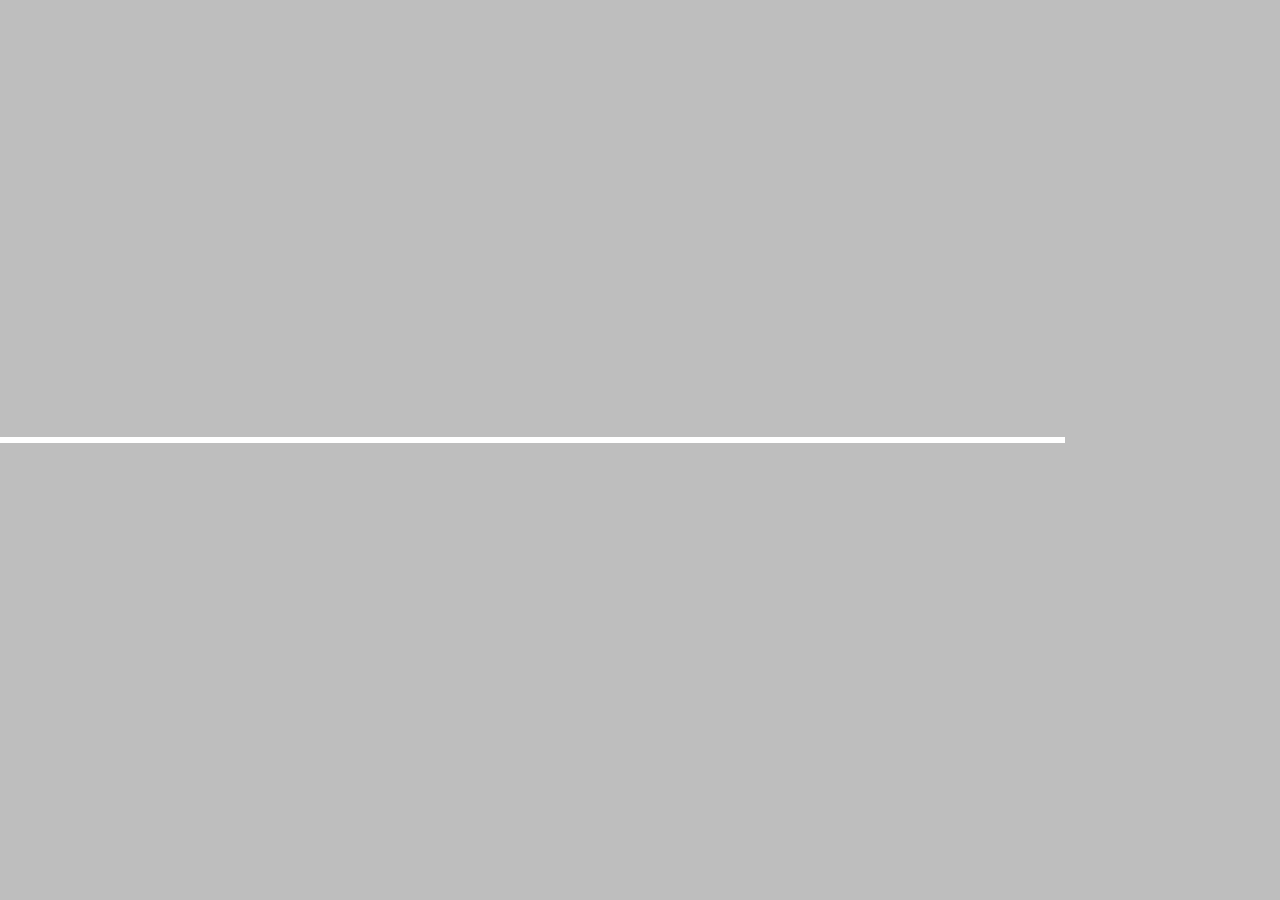
<file: index.html>
<!DOCTYPE html>
<html>
<head>
	<script src="https://code.jquery.com/jquery-2.2.4.js"></script>
	<script type="text/javascript">

		function isMobile() {
		  try{ document.createEvent("TouchEvent"); return true; }
		  catch(e){ return false; }
		}
		if (isMobile()) {
		 	window.location = "/index_mobile.html";
		}else{
			window.location = "/app-web-development.html";
		}
	</script>
</head>
<body>

</body>
</html>
</file>
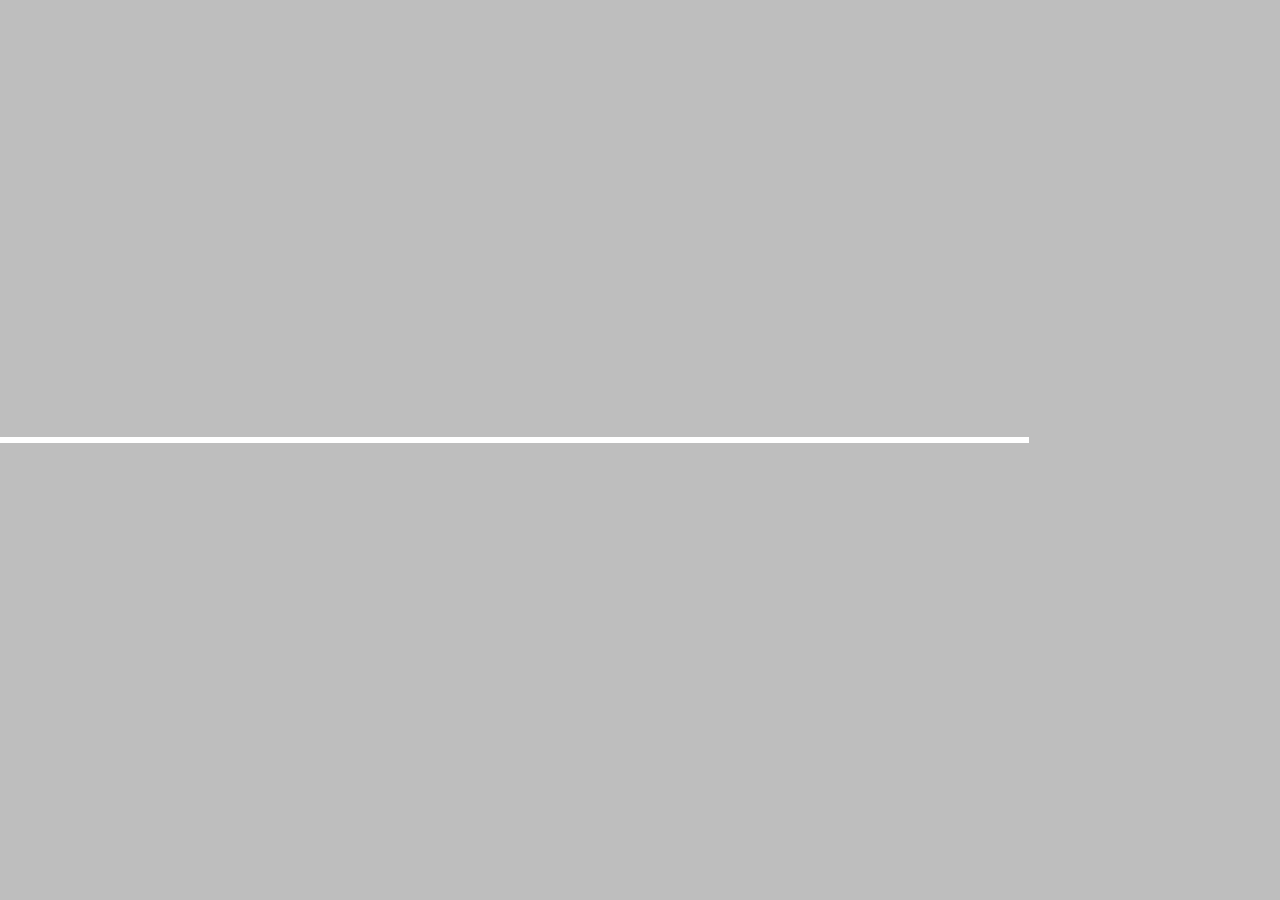
<file: app-web-development.html>
<!doctype html>
<html>

<head>
    <meta http-equiv="Content-Type" content="text/html; charset=utf-8">
    <meta name="viewport" content="width=device-width, initial-scale=1, maximum-scale=1, minimum-scale=1, user-scalable=no">

    <title>Digital Ensource</title>
    <script>
        var mobile = 0;
        var tablet = 0;
    </script>
    <meta property="og:url" content="" />
    <meta property="og:title" content="Digital Ensource" />
    <meta property="og:description" content="Katarzyna Konkowska is a stage and exhibition designer with many years’ experience in both television and the events industry." />
    <meta property="og:image" content="img/fb_full.png" />
    <meta property="og:type" content="website" />
    <meta property="og:locale" content="en_US" />

    <meta name="twitter:card" content="summary_large_image">
    <meta name="twitter:creator" content="@brightmediapl">
    <meta name="twitter:title" content="Digital Ensource">
    <meta name="twitter:description" content="Katarzyna Konkowska is a stage and exhibition designer with many years’ experience in both television and the events industry.">
    <meta name="twitter:image:src" content="img/fb_full.png">

    <meta name="description" content="Katarzyna Konkowska is a stage and exhibition designer with many years’ experience in both television and the events industry. She has completed over 150 projects that range from large-scale exhibition stands to set designs for internationally recognized TV shows and prestigious events.">
    <meta name="keywords" content="katarzyna konkowska, stage design, events fairs, tv, stage tv" />
    <meta name="author" content="BrightMedia.pl">

    <link rel="stylesheet" type="text/css" href="style.css">
    <link rel="stylesheet" type="text/css" href="fonts.css">
    <link rel="shortcut icon" href="img/favicon.ico" />
    <style type="text/css">
	#titleWrapper .first-title{
		font-family: 'GT-Walsheim-Bold', Arial;
	    font-size: 65px;
	    text-transform: uppercase;
	    font-weight: bold;
	    letter-spacing: 12px;
	    margin-top: -60px;
	}
	#titleWrapper .first-title span{
		font-family: 'Heebo', sans-serif;
		font-size: 60px;
	}
	#titleWrapper .sub-title{
		font-family: 'GT-Walsheim-Regular';
	    text-transform: uppercase;
	    letter-spacing: 3px;
	    font-size: 28px;
	    margin-top: 5px;
	}
	#logoContainer {
		margin-left: -30px;
	}
	#logoContainer .logo{
		
		font-size: 15px;
	}
	#logoContainer .line-1{
		font-family: 'GT-Walsheim-Bold', Arial;
		text-transform: uppercase;
		font-size: 20px;
		text-align: center;
	}
	#logoContainer .line-1 span{
		font-family: 'GT-Walsheim-Regular';
		text-transform: uppercase;
		/*font-size: 20px;
*/	}
	#logoContainer .line-2{
		font-family: 'GT-Walsheim-Regular';
		text-transform: uppercase;
		font-size: 15px;
		margin-left: 23px;
		text-align: center;
		margin: 0 auto;
	}

</style>
   
</head>

<body id="v-desktop">
    <div id="bgThree">
        <canvas id="threeCanvas"></canvas>
    </div>

    <canvas id="sndContainer" width="37" height="20"></canvas>

    <div id="scrollDown">
        <div id="scrTxt">SCROLL DOWN</div>
        <canvas id="scrollContainer" width="50" height="60"></canvas>
        <div class="navOver" style="width:120px; height:80px"></div>
    </div>

    <div id="lineNaviM"></div>

    <div id="titleWrapper">
    	<div id="txtOverN2123" style="display: none;">Logo Left</div>
		<div id="homeHolder" style="position: absolute; margin-left: auto; margin-right: auto; left: 0px; right: 0px; visibility: inherit; opacity: 1; width: 100%; top: 319px; text-align: center; display: none;">
			<div class="first-title">Digital <span>Ensource</span></div>
			<div class="sub-title">The Main Source Of Digital</div>
		</div>
        <canvas id="titlesContainer" width="10" height="10" style="display: none;"></canvas>
    </div>
    <section id="www">
        <div id="mobileContent">
            <div id="scrollingSection">
                <div id="dynContent">
                </div>
            </div>
        </div>
    </section>
    <div id="prevPhoto"></div>
    <div id="nextPhoto"></div>
    <div rel="prev" id="prevProjects">
        <canvas id="prevC" width="40" height="30"></canvas>
        <div id="prevProjectsB" class="navOver"></div>
    </div>
    <div rel="next" id="nextProjects">
        <canvas id="nextC" width="40" height="30"></canvas>
        <div id="nextProjectsB" class="navOver"></div>
    </div>
    <nav id="naviMain">
        <div id="lineLeft" class="line"></div>
        <div id="lineRight" class="line"></div>
        <div id="lineTop" class="line"></div>
        <div id="lineBottom" class="line"></div>
        <div id="line1" class="line"></div>
        <div id="line2" class="line"></div>
        <div id="line3" class="line"></div>




        <div id="txtN1" class="txtNavi">
            <div id="tN1">ABOUT US</div>
        </div>
        <div id="txtN2" class="txtNavi">
            <div id="tN2" style="margin-left: 17px;">APP/WEB/SOFT</div>
        </div>
        <div id="txtN3" class="txtNavi">
            <div id="tN3" style="margin-left: 30px;">DESIGN</div>
        </div>
        <div id="txtN4" class="txtNavi">
            <div id="tN4">CONTACT US</div>
        </div>
        <div id="overBg">
        </div>
        <div id="txtOverN">
            <div id="txtOverN2">
                <div id="txtB1" class="txtNavi nB">ABOUT US</div>
                <div id="txtB2" class="txtNavi nB" style="margin-left: 17px;">APP/WEB/SOFT</div>
				<div id="txtB3" class="txtNavi nB" style="margin-left: 30px;">DESIGN</div>
                <div id="txtB4" class="txtNavi nB">CONTACT US</div>
            </div>
        </div>

        <a id="roll1" href="about">
            <div class="naviBox"></div>
        </a>
        <a id="roll2" href="development">
            <div class="naviBox"></div>
        </a>
        <a id="roll3" href="design">
            <div class="naviBox"></div>
        </a>
        <a id="roll4" href="contact">
            <div class="naviBox"></div>
        </a>
    </nav>
    <nav id="navMobile">
        <div id="bgNaviMobile"></div>
        <div id="mobileContent2">
            <div id="scrollingSection2">
                <div id="lineM1" class="mLine"></div>
                <div id="lineM2" class="mLine"></div>
                <div id="lineM3" class="mLine"></div>
                <div id="txtM1" class="mB">ABOUT US</div>
                <div id="txtM2" class="mB">APP/WEB/SOFT</div>
                <div id="txtM3" class="mB">EVENTS + FAIRS</div>
                <div id="txtM4" class="mB">CONTACT</div>
                <a id="rollM1" class="rollM" href="about"></a>
                <a id="rollM2" class="rollM" href="stage_tv"></a>
                <a id="rollM3" class="rollM" href="events_fairs"></a>
                <a id="rollM4" class="rollM" href="contact"></a>
            </div>
        </div>
    </nav>
    <div id="mobileNaviBtn">
        <div id="hamb1" class="hamb"></div>
        <div id="hamb2" class="hamb"></div>
        <div id="hamb3" class="hamb"></div>
        <div id="btnMNavi"></div>
    </div>
  
	<a id="logoContainer" href="/">
		<div class="logo line-1">15 Years of Digital</div>
		<div class="logo line-2">Architecture</div>
	</a>


    <footer id="copyDT" style="bottom:50px;">
		<div style="width:180px; position:absolute;">2016<br>Digital Ensource<br>The Main Source Of Digital</div>
		
	</footer>



    
    <div id="clickSound"></div>
    <div id="rotateTablet"></div>
    <script type="text/javascript" src="lib/lib.min.js"></script>
    <script type="text/javascript" src="lib/iscroll.min.js"></script>
    <script type="text/javascript" src="lib/iscroll_ie.min.js"></script>
    <script type="text/javascript" src="lib/dat.gui.min.js"></script>
    <script type="text/javascript" src="lib/detector.min.js"></script>
    <script type="text/javascript" src="lib/threecomb.min.js"></script>
    <script type="text/javascript" src="assets/assets.min.js"></script>
    <script type="text/javascript" src="js-min/projects.js"></script>
    <script type="text/javascript" src="js-min/master.js"></script>
</body>
</html>
</file>
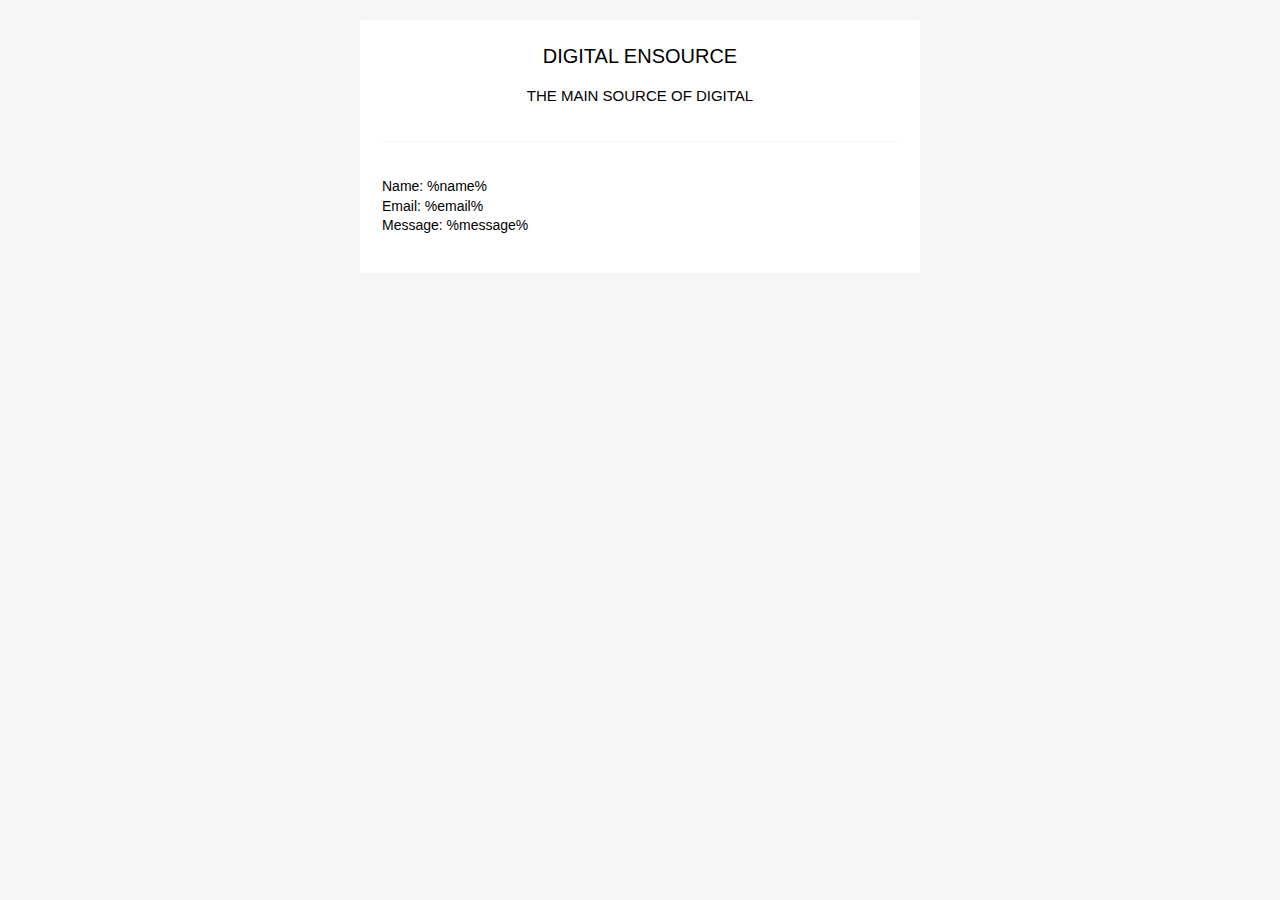
<file: email.html>
<!doctype html>
<html>
  <head>
    <meta name="viewport" content="width=device-width" />
    <meta http-equiv="Content-Type" content="text/html; charset=UTF-8" />
    <title>Simple Transactional Email</title>
    <style>
      img {
        border: none;
        -ms-interpolation-mode: bicubic;
        max-width: 100%; }

      body {
        background-color: #f6f6f6;
        font-family: sans-serif;
        -webkit-font-smoothing: antialiased;
        font-size: 14px;
        line-height: 1.4;
        margin: 0;
        padding: 0; 
        -ms-text-size-adjust: 100%;
        -webkit-text-size-adjust: 100%; }

      table {
        border-collapse: separate;
        mso-table-lspace: 0pt;
        mso-table-rspace: 0pt;
        width: 100%; }
        table td {
          font-family: sans-serif;
          font-size: 14px;
          vertical-align: top; }
      .body {
        background-color: #f6f6f6;
        width: 100%; }
      .container {
        display: block;
        Margin: 0 auto !important;
        max-width: 580px;
        padding: 10px;
        width: auto !important;
        width: 580px; }
      .content {
        box-sizing: border-box;
        display: block;
        Margin: 0 auto;
        max-width: 580px;
        padding: 10px; }
      .main {
        background: #fff;
        border-radius: 3px;
        width: 100%; }

      .wrapper {
        box-sizing: border-box;
        padding: 20px; }

      .footer {
        clear: both;
        padding-top: 10px;
        text-align: center;
        width: 100%; }
        .footer td,
        .footer p,
        .footer span,
        .footer a {
          color: #999999;
          font-size: 12px;
          text-align: center; }
      h1,
      h2,
      h3,
      h4 {
        color: #000000;
        font-family: sans-serif;
        font-weight: 400;
        line-height: 1.4;
        margin: 0;
        Margin-bottom: 30px; }

      h1 {
        font-size: 35px;
        font-weight: 300;
        text-align: center;
        text-transform: capitalize; }

      p,
      ul,
      ol {
        font-family: sans-serif;
        font-size: 14px;
        font-weight: normal;
        margin: 0;
        Margin-bottom: 15px; }
        p li,
        ul li,
        ol li {
          list-style-position: inside;
          margin-left: 5px; }

      a {
        color: #3498db;
        text-decoration: underline; }
      .btn {
        box-sizing: border-box;
        width: 100%; }
        .btn > tbody > tr > td {
          padding-bottom: 15px; }
        .btn table {
          width: auto; }
        .btn table td {
          background-color: #ffffff;
          border-radius: 5px;
          text-align: center; }
        .btn a {
          background-color: #ffffff;
          border: solid 1px #3498db;
          border-radius: 5px;
          box-sizing: border-box;
          color: #3498db;
          cursor: pointer;
          display: inline-block;
          font-size: 14px;
          font-weight: bold;
          margin: 0;
          padding: 12px 25px;
          text-decoration: none;
          text-transform: capitalize; }

      .btn-primary table td {
        background-color: #3498db; }

      .btn-primary a {
        background-color: #3498db;
        border-color: #3498db;
        color: #ffffff; }
      .last {
        margin-bottom: 0; }

      .first {
        margin-top: 0; }

      .align-center {
        text-align: center; }

      .align-right {
        text-align: right; }

      .align-left {
        text-align: left; }

      .clear {
        clear: both; }

      .mt0 {
        margin-top: 0; }

      .mb0 {
        margin-bottom: 0; }

      .preheader {
        color: transparent;
        display: none;
        height: 0;
        max-height: 0;
        max-width: 0;
        opacity: 0;
        overflow: hidden;
        mso-hide: all;
        visibility: hidden;
        width: 0; }

      .powered-by a {
        text-decoration: none; }

      hr {
        border: 0;
        border-bottom: 1px solid #f6f6f6;
        Margin: 20px 0; }
      @media only screen and (max-width: 620px) {
        table[class=body] h1 {
          font-size: 28px !important;
          margin-bottom: 10px !important; }
        table[class=body] p,
        table[class=body] ul,
        table[class=body] ol,
        table[class=body] td,
        table[class=body] span,
        table[class=body] a {
          font-size: 16px !important; }
        table[class=body] .wrapper,
        table[class=body] .article {
          padding: 10px !important; }
        table[class=body] .content {
          padding: 0 !important; }
        table[class=body] .container {
          padding: 0 !important;
          width: 100% !important; }
        table[class=body] .main {
          border-left-width: 0 !important;
          border-radius: 0 !important;
          border-right-width: 0 !important; }
        table[class=body] .btn table {
          width: 100% !important; }
        table[class=body] .btn a {
          width: 100% !important; }
        table[class=body] .img-responsive {
          height: auto !important;
          max-width: 100% !important;
          width: auto !important; }}
      @media all {
        .ExternalClass {
          width: 100%; }
        .ExternalClass,
        .ExternalClass p,
        .ExternalClass span,
        .ExternalClass font,
        .ExternalClass td,
        .ExternalClass div {
          line-height: 100%; }
        .apple-link a {
          color: inherit !important;
          font-family: inherit !important;
          font-size: inherit !important;
          font-weight: inherit !important;
          line-height: inherit !important;
          text-decoration: none !important; } 
        .btn-primary table td:hover {
          background-color: #34495e !important; }
        .btn-primary a:hover {
          background-color: #34495e !important;
          border-color: #34495e !important; } }

    </style>
  </head>
  <body class="">
    <table border="0" cellpadding="0" cellspacing="0" class="body">
      <tr>
        <td>&nbsp;</td>
        <td class="container">
          <div class="content">            
          <span class="preheader">This is preheader text. Some clients will show this text as a preview.</span>
            <table class="main">
              <tr>
                <td class="wrapper">
                  <table border="0" cellpadding="0" cellspacing="0">
                    <tr>
                      <td>
                        <p style="text-align: center; text-transform: uppercase; font-size: 20px;"> Digital Ensource </p>
                        <p style="text-align: center; text-transform: uppercase; font-size: 15px;">The Main Source Of Digital </p>
                        <table border="0" cellpadding="0" cellspacing="0" class="btn btn-primary">
                          <tbody>
                            <tr>
                              <td align="left">
                                <table border="0" cellpadding="0" cellspacing="0">
                                  <tbody>
                                    <tr><hr>
                                    </tr>
                                  </tbody>
                                </table>
                              </td>
                            </tr>
                          </tbody>
                        </table>
                        <p>
                          Name: %name%<br>
                          Email: %email%<br>
                          Message: %message%

                        </p>
                        <p></p>
                      </td>
                    </tr>
                  </table>
                </td>
              </tr>
              </table>
            <div class="footer">
              <table border="0" cellpadding="0" cellspacing="0">
                <tr>
                  <td class="content-block">
                    <span class="apple-link"></span>
                    
                  </td>
                </tr>
                <tr>
                  <td class="content-block powered-by">
                   
                  </td>
                </tr>
              </table>
            </div></div>
        </td>
        <td>&nbsp;</td>
      </tr>
    </table>
  </body>
</html>
</file>
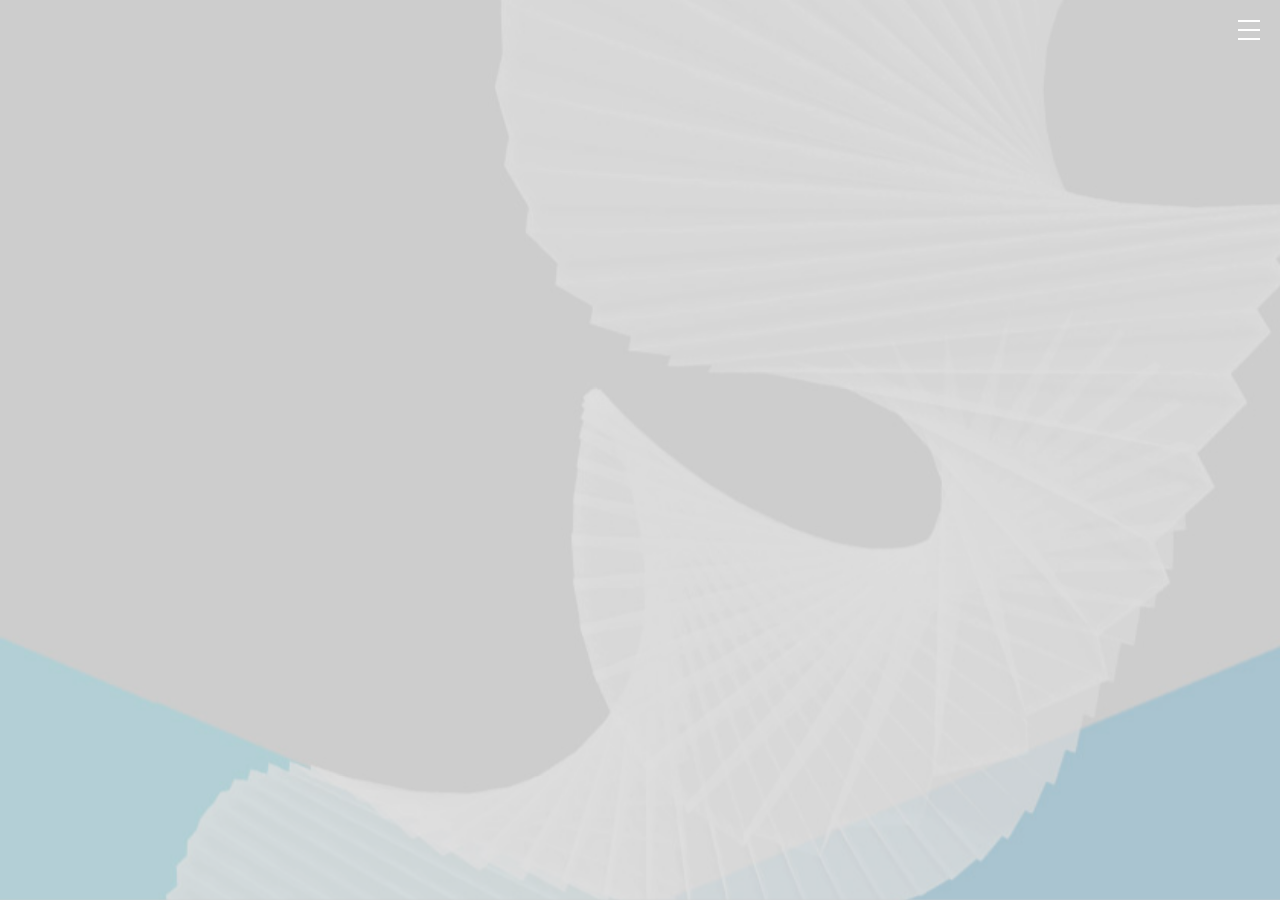
<file: index_mobile.html>
<html>

<head>
    <meta http-equiv="Content-Type" content="text/html; charset=utf-8">
    <meta name="viewport" content="width=device-width, initial-scale=1, maximum-scale=1, minimum-scale=1, user-scalable=no">

    <title>Digital Ensource</title>
    <script>
        var mobile = 1;
        var tablet = 0;
    </script>
    <meta property="og:url" content="">
    <meta property="og:title" content="Digital Ensource">
    <meta property="og:description" content="Katarzyna Konkowska is a stage and exhibition designer with many years’ experience in both television and the events industry.">
    <meta property="og:image" content="img/fb_full.png">
    <meta property="og:type" content="website">
    <meta property="og:locale" content="en_US">

    <meta name="twitter:card" content="summary_large_image">
    <meta name="twitter:creator" content="@brightmediapl">
    <meta name="twitter:title" content="Digital Ensource">
    <meta name="twitter:description" content="Katarzyna Konkowska is a stage and exhibition designer with many years’ experience in both television and the events industry.">
    <meta name="twitter:image:src" content="img/fb_full.png">

    <meta name="description" content="Katarzyna Konkowska is a stage and exhibition designer with many years’ experience in both television and the events industry. She has completed over 150 projects that range from large-scale exhibition stands to set designs for internationally recognized TV shows and prestigious events.">
    <meta name="keywords" content="katarzyna konkowska, stage design, events fairs, tv, stage tv">
    <meta name="author" content="BrightMedia.pl">

    <link rel="stylesheet" type="text/css" href="style.css">
    <link rel="stylesheet" type="text/css" href="fonts.css">
    <style type="text/css">
        .dg {
            /** Clear list styles */
            /* Auto-place container */
            /* Auto-placed GUI's */
            /* Line items that don't contain folders. */
            /** Folder names */
            /** Hides closed items */
            /** Controller row */
            /** Name-half (left) */
            /** Controller-half (right) */
            /** Controller placement */
            /** Shorter number boxes when slider is present. */
            /** Ensure the entire boolean and function row shows a hand */
        }
        .dg ul {
            list-style: none;
            margin: 0;
            padding: 0;
            width: 100%;
            clear: both;
        }
        .dg.ac {
            position: fixed;
            top: 0;
            left: 0;
            right: 0;
            height: 0;
            z-index: 0;
        }
        .dg:not(.ac) .main {
            /** Exclude mains in ac so that we don't hide close button */
            
            overflow: hidden;
        }
        .dg.main {
            -webkit-transition: opacity 0.1s linear;
            -o-transition: opacity 0.1s linear;
            -moz-transition: opacity 0.1s linear;
            transition: opacity 0.1s linear;
        }
        .dg.main.taller-than-window {
            overflow-y: auto;
        }
        .dg.main.taller-than-window .close-button {
            opacity: 1;
            /* TODO, these are style notes */
            
            margin-top: -1px;
            border-top: 1px solid #2c2c2c;
        }
        .dg.main ul.closed .close-button {
            opacity: 1 !important;
        }
        .dg.main:hover .close-button,
        .dg.main .close-button.drag {
            opacity: 1;
        }
        .dg.main .close-button {
            /*opacity: 0;*/
            
            -webkit-transition: opacity 0.1s linear;
            -o-transition: opacity 0.1s linear;
            -moz-transition: opacity 0.1s linear;
            transition: opacity 0.1s linear;
            border: 0;
            position: absolute;
            line-height: 19px;
            height: 20px;
            /* TODO, these are style notes */
            
            cursor: pointer;
            text-align: center;
            background-color: #000;
        }
        .dg.main .close-button:hover {
            background-color: #111;
        }
        .dg.a {
            float: right;
            margin-right: 15px;
            overflow-x: hidden;
        }
        .dg.a.has-save > ul {
            margin-top: 27px;
        }
        .dg.a.has-save > ul.closed {
            margin-top: 0;
        }
        .dg.a .save-row {
            position: fixed;
            top: 0;
            z-index: 1002;
        }
        .dg li {
            -webkit-transition: height 0.1s ease-out;
            -o-transition: height 0.1s ease-out;
            -moz-transition: height 0.1s ease-out;
            transition: height 0.1s ease-out;
        }
        .dg li:not(.folder) {
            cursor: auto;
            height: 27px;
            line-height: 27px;
            overflow: hidden;
            padding: 0 4px 0 5px;
        }
        .dg li.folder {
            padding: 0;
            border-left: 4px solid rgba(0, 0, 0, 0);
        }
        .dg li.title {
            cursor: pointer;
            margin-left: -4px;
        }
        .dg .closed li:not(.title),
        .dg .closed ul li,
        .dg .closed ul li > * {
            height: 0;
            overflow: hidden;
            border: 0;
        }
        .dg .cr {
            clear: both;
            padding-left: 3px;
            height: 27px;
        }
        .dg .property-name {
            cursor: default;
            float: left;
            clear: left;
            width: 40%;
            overflow: hidden;
            text-overflow: ellipsis;
        }
        .dg .c {
            float: left;
            width: 60%;
        }
        .dg .c input[type=text] {
            border: 0;
            margin-top: 4px;
            padding: 3px;
            width: 100%;
            float: right;
        }
        .dg .has-slider input[type=text] {
            width: 30%;
            /*display: none;*/
            
            margin-left: 0;
        }
        .dg .slider {
            float: left;
            width: 66%;
            margin-left: -5px;
            margin-right: 0;
            height: 19px;
            margin-top: 4px;
        }
        .dg .slider-fg {
            height: 100%;
        }
        .dg .c input[type=checkbox] {
            margin-top: 9px;
        }
        .dg .c select {
            margin-top: 5px;
        }
        .dg .cr.function,
        .dg .cr.function .property-name,
        .dg .cr.function *,
        .dg .cr.boolean,
        .dg .cr.boolean * {
            cursor: pointer;
        }
        .dg .selector {
            display: none;
            position: absolute;
            margin-left: -9px;
            margin-top: 23px;
            z-index: 10;
        }
        .dg .c:hover .selector,
        .dg .selector.drag {
            display: block;
        }
        .dg li.save-row {
            padding: 0;
        }
        .dg li.save-row .button {
            display: inline-block;
            padding: 0px 6px;
        }
        .dg.dialogue {
            background-color: #222;
            width: 460px;
            padding: 15px;
            font-size: 13px;
            line-height: 15px;
        }
        #dg-new-constructor {
            padding: 10px;
            color: #222;
            font-family: Monaco, monospace;
            font-size: 10px;
            border: 0;
            resize: none;
            box-shadow: inset 1px 1px 1px #888;
            word-wrap: break-word;
            margin: 12px 0;
            display: block;
            width: 440px;
            overflow-y: scroll;
            height: 100px;
            position: relative;
        }
        #dg-local-explain {
            display: none;
            font-size: 11px;
            line-height: 17px;
            border-radius: 3px;
            background-color: #333;
            padding: 8px;
            margin-top: 10px;
        }
        #dg-local-explain code {
            font-size: 10px;
        }
        #dat-gui-save-locally {
            display: none;
        }
        .dg {
            color: #eee;
            font: 11px 'Lucida Grande', sans-serif;
            text-shadow: 0 -1px 0 #111;
        }
        .dg.main {
        }
        .dg.main::-webkit-scrollbar {
            width: 5px;
            background: #1a1a1a;
        }
        .dg.main::-webkit-scrollbar-corner {
            height: 0;
            display: none;
        }
        .dg.main::-webkit-scrollbar-thumb {
            border-radius: 5px;
            background: #676767;
        }
        .dg li:not(.folder) {
            background: #1a1a1a;
            border-bottom: 1px solid #2c2c2c;
        }
        .dg li.save-row {
            line-height: 25px;
            background: #dad5cb;
            border: 0;
        }
        .dg li.save-row select {
            margin-left: 5px;
            width: 108px;
        }
        .dg li.save-row .button {
            margin-left: 5px;
            margin-top: 1px;
            border-radius: 2px;
            font-size: 9px;
            line-height: 7px;
            padding: 4px 4px 5px 4px;
            background: #c5bdad;
            color: #fff;
            text-shadow: 0 1px 0 #b0a58f;
            box-shadow: 0 -1px 0 #b0a58f;
            cursor: pointer;
        }
        .dg li.save-row .button.gears {
            background: #c5bdad url([data-uri]) 2px 1px no-repeat;
            height: 7px;
            width: 8px;
        }
        .dg li.save-row .button:hover {
            background-color: #bab19e;
            box-shadow: 0 -1px 0 #b0a58f;
        }
        .dg li.folder {
            border-bottom: 0;
        }
        .dg li.title {
            padding-left: 16px;
            background: black url([data-uri]) 6px 10px no-repeat;
            cursor: pointer;
            border-bottom: 1px solid rgba(255, 255, 255, 0.2);
        }
        .dg .closed li.title {
            background-image: url([data-uri]);
        }
        .dg .cr.boolean {
            border-left: 3px solid #806787;
        }
        .dg .cr.function {
            border-left: 3px solid #e61d5f;
        }
        .dg .cr.number {
            border-left: 3px solid #2fa1d6;
        }
        .dg .cr.number input[type=text] {
            color: #2fa1d6;
        }
        .dg .cr.string {
            border-left: 3px solid #1ed36f;
        }
        .dg .cr.string input[type=text] {
            color: #1ed36f;
        }
        .dg .cr.function:hover,
        .dg .cr.boolean:hover {
            background: #111;
        }
        .dg .c input[type=text] {
            background: #303030;
            outline: none;
        }
        .dg .c input[type=text]:hover {
            background: #3c3c3c;
        }
        .dg .c input[type=text]:focus {
            background: #494949;
            color: #fff;
        }
        .dg .c .slider {
            background: #303030;
            cursor: ew-resize;
        }
        .dg .c .slider-fg {
            background: #2fa1d6;
        }
        .dg .c .slider:hover {
            background: #3c3c3c;
        }
        .dg .c .slider:hover .slider-fg {
            background: #44abda;
        }
        #aboutName{
          top: -45px;
          left: -15px;
        }
        #aboutTitle{
          display: none;
        }
        #contactTitle{
          display: none;
        }
        #contactName{
          display: none;
        }
        #contactLine{
          display: none;
        }
        #contactM{
          height: 6%!important;
        }
        #contactT1{
          display: none;
        }
        #contactT2{
          display: none;
        }
        #contactF1{
          font-size: 18px;
        }
         #contactF2{
          font-size: 18px;
        }
        #contactF2_2{
          margin-left: -12px;
          margin-top: -5px;
        }
        .contact-form textarea{
          height: 30px!important;
        }
        .left-contact{
            width: 50%;
            float: left;
        }
        .right-contact{
            width: 50%;
            float: left;
        }
        #v-mobile .contact-block{
            
        }
    </style>
</head>
<body class="mob" id="v-mobile">
    <div id="bgThree">
        <div id="bg0" class="bgM" ></div>
        <div id="bg1" class="bgM" ></div>
        <div id="bg2" class="bgM" ></div>
        <div id="bg3" class="bgM" ></div>
        <div id="bg4" class="bgM" ></div>
    </div>
    <canvas id="sndContainer" width="111" height="60" style="display: none; right: 5px; width: 37px; height: 20px;"></canvas>
    <div id="scrollDown" style="left: 120px; display: none;">
        <div id="scrTxt">
            <div style="position:relative;display:inline-block;">S</div>
            <div style="position:relative;display:inline-block;">C</div>
            <div style="position:relative;display:inline-block;">R</div>
            <div style="position:relative;display:inline-block;">O</div>
            <div style="position:relative;display:inline-block;">L</div>
            <div style="position:relative;display:inline-block;">L</div>
            <div style="position:relative;display:inline-block;">D</div>
            <div style="position:relative;display:inline-block;">O</div>
            <div style="position:relative;display:inline-block;">W</div>
            <div style="position:relative;display:inline-block;">N</div>
        </div>
        <canvas id="scrollContainer" width="150" height="180" style="width: 50px; height: 60px;"></canvas>
        <div class="navOver" style="width:120px; height:80px"></div>
    </div>
    <div id="lineNaviM" style="display: block; visibility: hidden; opacity: 0;"></div>
    <div id="titleWrapper">
        <canvas id="titlesContainer" width="10" height="10"></canvas>
    </div>
    <img id="eventsM" src="img/events.svg" alt="Events Digital Ensource"><img id="stageM" src="img/stage.svg" alt="Stage Digital Ensource">
    <section id="www">
        <div id="mobileContent">
            <div id="scrollingSection">
                <div id="dynContent">
                </div>
            </div>
        </div>
    </section>
    <img id="logoM" src="img/logo.svg" alt="DreamTeam Katarzyna Konkowska Logo" style="display: block; width: 310px; height: 67px; left: 25px; top: 286px;  opacity: 1;"><img id="contactM" src="img/contact.svg" alt="Contact DreamTeam Katarzyna Konkowska"><img id="aboutM" src="img/about.svg" alt="About DreamTeam Katarzyna Konkowska">
    <div id="prevPhoto"></div>
    <div id="nextPhoto"></div>
    <div rel="prev" id="prevProjects">
        <div id="backM"></div>
        <div id="prevProjectsB" class="navOver"></div>
    </div>
    <div rel="next" id="nextProjects">
        <div id="prevProjectsB" class="navOver"></div>
    </div>
    <nav id="naviMain" style="display: none; left: -235px; bottom: 63px;">
        <div id="lineLeft" class="line"></div>
        <div id="lineRight" class="line"></div>
        <div id="lineTop" class="line"></div>
        <div id="lineBottom" class="line"></div>
        <div id="line1" class="line"></div>
        <div id="line2" class="line"></div>
        <div id="line3" class="line"></div>
        <div id="txtN1" class="txtNavi">
            <div id="tN1">ABOUT US</div>
        </div>
        <div id="txtN2" class="txtNavi">
            <div id="tN2">APP/WEB/SOFT</div>
        </div>
        <div id="txtN3" class="txtNavi">
            <div id="tN3">DESIGN</div>
        </div>
        <div id="txtN4" class="txtNavi">
            <div id="tN4">CONTACT US</div>
        </div>
        <div id="overBg">
        </div>
        <div id="txtOverN">
            <div id="txtOverN2">
                <div id="txtB1" class="txtNavi nB">ABOUT US</div>
                <div id="txtB2" class="txtNavi nB">APP/WEB/SOFT</div>
                <div id="txtB3" class="txtNavi nB">DESIGN</div>
                <div id="txtB4" class="txtNavi nB">CONTACT US</div>
            </div>
        </div>
        <a id="roll1" href="about">
            <div class="naviBox"></div>
        </a>
        <a id="roll2" href="development">
            <div class="naviBox"></div>
        </a>
        <a id="roll3" href="design">
            <div class="naviBox"></div>
        </a>
        <a id="roll4" href="contact">
            <div class="naviBox"></div>
        </a>
    </nav>
    <nav id="navMobile">
        <div id="bgNaviMobile"></div>
        <div id="mobileContent2">
            <div id="scrollingSection2" style="height: 500px; transition-timing-function: cubic-bezier(0.1, 0.57, 0.1, 1); transition-duration: 0ms; transform: translate(0px, 0px) translateZ(0px);">
                <div id="lineM1" class="mLine"></div>
                <div id="lineM2" class="mLine"></div>
                <div id="lineM3" class="mLine"></div>
                <div id="txtM1" class="mB">ABOUT US</div>
                <div id="txtM2" class="mB">APP/WEB/SOFT</div>
                <div id="txtM3" class="mB">DESIGN</div>
                <div id="txtM4" class="mB">CONTACT US</div>
                <a id="rollM1" class="rollM" href="about" data-id="1" style="display: inline-block;"></a>
                <a id="rollM2" class="rollM" href="development" data-id="2" style="display: inline-block;"></a>
                <a id="rollM3" class="rollM" href="design" data-id="3" style="display: inline-block;"></a>
                <a id="rollM4" class="rollM" href="contact" data-id="4" style="display: inline-block;"></a>
            </div>
        </div>
    </nav>
    <div id="mobileNaviBtn" style="display: block; opacity: 1;">
        <div id="hamb1" class="hamb"></div>
        <div id="hamb2" class="hamb"></div>
        <div id="hamb3" class="hamb"></div>
        <div id="btnMNavi"></div>
    </div>
    <a id="logoContainer" href="/" data-id="0" style="width: 225px; height: 55px;"></a>
    <a id="fbIco" href="https://www.facebook.com/DreamTeamKasiaKonkowska" style="display: none; right: 6px;"><img id="fbIco2" src="img/facebook-icon.svg" alt="DreamTeam Katarzyna Konkowska">
    </a>
    <footer id="copyDT" style="bottom: 50px; display: none;">
        <div style="width:180px; position:absolute;">2015
            <br>DREAM TEAM
            <br>KATARZYNA KONKOWSKA</div>
        <div style="position:absolute; left:190px;">
            <br>MADE BY
            <br><a href="http://brightmedia.pl">BRIGHTMEDIA</a>
        </div>
    </footer>
    <div id="clickSound" style="display: none; right: 5px;"></div>
    <div id="rotatePhone" style="display: none;"></div>
    <script type="text/javascript" src="lib/lib.min.js"></script>
    <script type="text/javascript" src="lib/iscroll.min.js"></script>
    <script type="text/javascript" src="lib/iscroll_ie.min.js"></script>
    <script type="text/javascript" src="lib/dat.gui.min.js"></script>
    <script type="text/javascript" src="lib/detector.min.js"></script>
    <script type="text/javascript" src="assets/assets.min.js"></script>
    <script type="text/javascript" src="js-min/projectsM.min.js"></script>
    <script type="text/javascript" src="js-min/master.js"></script>
</body>
</html>
</file>
<file: fonts.css>
@font-face {
    font-family: 'bebas_neuebold';
    src: url('fonts/bebasneue_bold-webfont.eot');
    src: url('fonts/bebasneue_bold-webfont.eot?#iefix') format('embedded-opentype'),
         url('fonts/bebasneue_bold-webfont.woff2') format('woff2'),
         url('fonts/bebasneue_bold-webfont.woff') format('woff'),
         url('fonts/bebasneue_bold-webfont.ttf') format('truetype');
    font-weight: normal;
    font-style: normal;

}

@font-face {
    font-family: 'bebas_neueregular';
    src: url('fonts/bebasneue_regular-webfont.eot');
    src: url('fonts/bebasneue_regular-webfont.eot?#iefix') format('embedded-opentype'),
         url('fonts/bebasneue_regular-webfont.woff2') format('woff2'),
         url('fonts/bebasneue_regular-webfont.woff') format('woff'),
         url('fonts/bebasneue_regular-webfont.ttf') format('truetype');
    font-weight: normal;
    font-style: normal;

}

@font-face {
    font-family: 'GT-Walsheim-Regular';
    src: url('fontsT/GT-Walsheim-Regular.eot');
    src: url('fontsT/GT-Walsheim-Regular.eot?#iefix') format('embedded-opentype'),
         url('fontsT/GT-Walsheim-Regular.woff') format('woff'),
         url('fontsT/GT-Walsheim-Regular.ttf') format('truetype'),
         url('fontsT/GT-Walsheim-Regular.svg#GT-Walsheim-Regular') format('svg');
    font-weight: normal;
    font-style: normal;

}

@font-face {
    font-family: 'GT-Walsheim-Medium';
    src: url('fontsT/GT-Walsheim-Medium.eot');
    src: url('fontsT/GT-Walsheim-Medium.eot?#iefix') format('embedded-opentype'),
         url('fontsT/GT-Walsheim-Medium.woff') format('woff'),
         url('fontsT/GT-Walsheim-Medium.ttf') format('truetype'),
         url('fontsT/GT-Walsheim-Medium.svg#GT-Walsheim-Medium') format('svg');
    font-weight: normal;
    font-style: normal;

}

@font-face {
    font-family: 'GT-Walsheim-Bold';
    src: url('fontsT/GT-Walsheim-Bold.eot');
    src: url('fontsT/GT-Walsheim-Bold.eot?#iefix') format('embedded-opentype'),
         url('fontsT/GT-Walsheim-Bold.woff') format('woff'),
         url('fontsT/GT-Walsheim-Bold.ttf') format('truetype'),
         url('fontsT/GT-Walsheim-Bold.svg#GT-Walsheim-Bold') format('svg');
    font-weight: normal;
    font-style: normal;

}
@font-face {
    font-family: 'Heebo';
    src: url('fontsT/Heebo-Thin.ttf');
    font-weight: normal;
    font-style: normal;

}
</file>
<file: style.css>
/* reset styles
--------------------------------------------- */
html,body,div,span,applet,object,iframe,button,h1,h2,h3,h4,h5,h6,p,blockquote,pre,a,abbr,acronym,address,big,cite,code,del,dfn,em,font,img,ins,kbd,q,s,samp,small,strike,strong,sub,sup,tt,var,b,u,i,center,dl,dt,dd,ol,ul,li,fieldset,form,label,legend,table,caption,tbody,tfoot,thead,tr,th,td {
	margin:0;
	padding:0;
	font-size:100%;
	vertical-align:baseline;
	border:0;
	outline:0;
}

article,aside,details,figcaption,figure,footer,header,hgroup,menu,nav,section {
	display:block
}

ol,ul {
	list-style:none
}

blockquote,q {
	quotes:none
}

table {
	border-collapse:collapse;
	border-spacing:0
}

a:hover,a:active {
	outline:none
}

/* end reset
  ------------------------------------------------------------------------------*/
 
body {
	background-color:#bebebe;
	font-size:25px;
	color:#FFFFFF;
}

ol, ul {
	list-style: none;
}

a {
    background: url(img/bg.gif);
    color:#FFFFFF;
    text-decoration: none;
}
#v-mobile #mobileContent{
	top: 120px!important;
}
#naviMain{
	position:absolute;
	overflow:hidden;
	width: 830px;
	height: 52px;
	visibility: hidden;
	display:none;
}

#lineTop{
	position:absolute;
	width: 830px;
	height: 2px;
	left:0px;
	top:0px;
}

#lineBottom{
	position:absolute;
	width: 830px;
	height: 2px;
	left:0px;
	top:50px;
}

#lineLeft{
	position:absolute;
	width: 2px;
	height: 50px;
	left:0px;
	top:1px;
}

#lineRight{
	position:absolute;
	width: 2px;
	height: 50px;
	left:828px;
	top:1px;
}

#line1{
	position:absolute;
	width: 2px;
	height: 50px;
	left:207px;
	top:1px;
}

#line2{
	position:absolute;
	width: 2px;
	height: 50px;
	left:414px;
	top:1px;
}

#line3{
	position:absolute;
	width: 2px;
	height: 50px;
	left:621px;
	top:1px;
}

#txtN1{
	position:absolute;
	left:84px;
	top:19px;
	overflow: hidden;
}

#txtN2{
	position:absolute;
	left:248px;
	top:19px;
	overflow: hidden;
}

#txtN3{
	position:absolute;
	left:463px;
	top:19px;
	overflow: hidden;
}

#txtN4{
	position:absolute;
	left:694px;
	top:19px;
	overflow: hidden;
}

#tN1{
	position:relative;
	left:0px;
	top:0px;
}

#tN2{
	position:relative;
	left:0px;
	top:0px;
}

#tN3{
	position:relative;
	left:0px;
	top:0px;
}

#tN4{
	position:relative;
	left:0px;
	top:0px;
}

.txtNavi{
	font-family: 'bebas_neuebold';
	font-size: 14.5px;
	color: #FFFFFF;
	letter-spacing: 3px;
}

#txtB1{
	position:absolute;
	left:84px;
	top:19px;
}

#txtB2{
	position:absolute;
	left:248px;
	top:19px;
}

#txtB3{
	position:absolute;
	left:463px;
	top:19px;
}

#txtB4{
	position:absolute;
	left:694px;
	top:19px;
}

#txtOverN{
	position:absolute;
	left:0px;
	top:0px;
	height:52px;
	overflow: hidden;
	width:208px;
}

#txtOverN2{
	position:absolute;
	left:0px;
	top:0px;
	height:52px;
	width:830px;
}

.naviBox{
	position:absolute;
	height:52px;
	width:208px;
	top:0px;
	background: url("img/bg.gif");
}

#roll1{
	position:absolute;
	height:52px;
	width:208px;
	top:0px;
	cursor: pointer;
	display: none;
}

#roll2{
	position:absolute;
	height:52px;
	width:208px;
	left:208px;
	top:0px;
	cursor: pointer;
	display: none;
}

#roll3{
	position:absolute;
	height:52px;
	width:208px;
	left:416px;
	top:0px;
	cursor: pointer;
	display: none;
}

#roll4{
	position:absolute;
	height:52px;
	width:208px;
	left:624px;
	top:0px;
	cursor: pointer;
	display: none;
}

#overBg{
	background-color: #FFFFFF;
	height:52px;
	width:208px;
	opacity: 1;
}

.nB{
	color: #33285f;
	/*width:150px;*/
}

.line{
	background-color:#FFFFFF;
}

#bgThree{
	position:fixed;
	width:100%;
	height:100%;
	top:0px;
}

#prevPhoto{
	position:absolute;
	top:0px;
	width:600px;
	height:200px;
	cursor: pointer;
	display: none;
}

#nextPhoto{
	position:absolute;
	bottom:0px;
	width:600px;
	height:200px;
	cursor: pointer;
	display: none;
}

#clickSound{
	position: absolute;
	right:25px;
	bottom:26px;
	width:37px;
	height:20px;
	cursor: pointer;
	opacity: 0;
	background-color: #FF0000;
}

#copyDT{
	position: absolute;
	font-family: 'bebas_neueregular';
	left:35px;
	bottom:24px;
	/*background-color: #FF0000;*/
	color: #FFFFFF;
	font-size: 10px;
	letter-spacing: 3px;
	opacity: 0;
}

#sndContainer{
	position: absolute;
	right:25px;
	bottom:26px;
}

#scrollContainer{
	position: absolute;
	width: 50px;
	height: 60px;
	top:25px;
	left:35px;
}

#logoContainer{
	position: absolute;
	width:225px !important;
	height:55px;
	left:30px;
	top:20px;
	cursor: pointer;
	-webkit-user-select: none;  /* Chrome all / Safari all */
	-moz-user-select: none;     /* Firefox all */
	-ms-user-select: none;      /* IE 10+ */

	-o-user-select: none;
	user-select: none; 
}

#titlesContainer{
	position: absolute;
	top:0px;
	left:0px;
	width:10px;
	height:10px;
}

.photoWrapper{
	position: absolute;
	z-index: 0;
}

#fbIco{
	position: absolute;
	top:20px;
	right:33px;
	width: 24px;
	height: 24px;
	opacity: 0;
	cursor: pointer;
	visibility: hidden;
}

#fbIco2{
	position: absolute;
	top:0px;
	right:0px;
	width: 24px;
	height: 24px;
}

#www{
	position: fixed;
	top:0px;
	left:0px;
	width:100%;
	height:100%;
}

#aboutHolder{
	position: absolute;
	margin-left: auto;
	margin-right: auto;
	left: 0;
	right: 0;
	top:240px;
	width:1000px;
	visibility: hidden;
	opacity: 0;
}

#aboutName{
	position: relative;
	top:0px;
	left:0px;
	font-family: "GT-Walsheim-Medium";
	font-size: 36px;
	color:#FFFFFF;
	letter-spacing: 6.8px;
	text-align: center;
	width: 100%;
	margin: 0px;
	padding: 0px;
}

.clear { position:relative; clear: both; }

.wwwFont{
	font-family: "GT-Walsheim-Regular";
	font-size: 18.5px;
	color:#ffffff;
	letter-spacing: 1.5px;
	line-height: 30px;
	overflow: hidden;
}

#aboutT1{
	position: relative;
	top:50px;
	width:485px;
	padding-left: 0px;
	padding-right: 15px;
	float: left;
}

#aboutT2{
	position: relative;
	top:50px;
	width:485px;
	padding-left: 15px;
	padding-right: 0px;
	float: left;
}


#contactHolder{
	position: absolute;
	margin-left: auto;
	margin-right: auto;
	left: 0;
	right: 0;
	top:240px;
	width:1000px;
	visibility: hidden;
	display: none;
}

#contactName{
	position: relative;
	top:0px;
	left:0px;
	font-family: "GT-Walsheim-Medium";
	font-size: 36px;
	color:#ffffff;
	letter-spacing: 6.8px;
	text-align: center;
	width: 100%;
	margin: 0px;
	padding: 0px;
}

#contactT1{
	position: relative;
	top:90px;
	left:70px;
	width:360px;
	font-family: "GT-Walsheim-Medium";
	font-size: 30px;
	color:#ffffff;
	float:left;
	text-align: right;
}

#contactT2{
	position: relative;
	top:90px;
	width:360px;
	font-family: "GT-Walsheim-Medium";
	font-size: 30px;
	color:#ffffff;
	right: 80px;
	float:right;
}

#contactF1{
	font-family: "GT-Walsheim-Bold";
}

#contactF2{
	font-family: "GT-Walsheim-Bold";
	float:left;
}

#contactF2_1{
	position:relative;
	/*display:inline-block;*/
	cursor:pointer;
	left: 35px;
}

#btnContact{
	position:absolute;
}

#contactF1_2{
	font-family: "GT-Walsheim-Regular";
}

#contactLine{
	position: relative;
	top:90px;
	left:500px;
	height: 90px;
	width: 1px;
	background-color: #ffffff;
}

#contactF2_2{
	position:absolute;
	font-family: "GT-Walsheim-Regular";
	display:block;
}

#contactF2_3{
	color:#ffffff;
	position:absolute;
	font-family: "GT-Walsheim-Regular";
	/*visibility: hidden;*/
	overflow: hidden;
}

#contactF2_4{
	color:#ffffff;
	position:absolute;
	font-family: "GT-Walsheim-Regular";
	/*visibility:hidden;*/
	overflow: hidden;
}

#headerStage{
	display:none;
}

#headerEvent{
	display:none;
}

#headerContact{
	display:none;
}

#headerAbout{
	display:none;
}

#stageHolder{
	position: absolute;
	width:100%;
	overflow: hidden;
	height: 100%;
}

.projectOverlay{
	position: absolute;
	background-color: #818181;
	width:503px;
	height:327px;
	top:0px;
	opacity: 0.65;
	z-index: 101;
	-webkit-transform: translateZ(0);
	-moz-transform: translateZ(0);
	-ms-transform: translateZ(0);
	-o-transform: translateZ(0);
	transform: translateZ(0);
}

.projectOver{
	position: absolute;
	width:100%;
	height:100%;
	top:0px;
	opacity: 0.0;
	z-index: 110;
}

.projectMiniImg{
	position: absolute;
	top:320px;
	width:503px;
	height:327px;
	overflow: hidden;
	cursor: pointer;
}

.projectMiniImgIns{
	position: absolute;
	top:0px;
	left:0px;
	width:653px;
	height:426px;
	z-index: 1;
}

.projectTxtType{
	position: absolute;
	top:102px;
	width:100%;
	height: 17px;
	font-family: "bebas_neueregular";
	font-size: 17px;
	z-index: 102;
	letter-spacing: 4px;
	text-align: center;
	overflow: hidden;
	display: none;
}

.projectTxtTypeP{
	position: relative;
	top:0px;
	width:100%;
	height: 20px;
	font-family: "bebas_neueregular";
	font-size: 22px;
	letter-spacing: 4px;
	text-align: center;
}

.projectTxtTitle{
	position: absolute;
	top:144px;
	width:100%;
	height: 16px;
	font-family: "GT-Walsheim-Bold";
	font-size: 37px;
	z-index: 103;
	letter-spacing: 4.7px;
	text-align: center;
	overflow: hidden;
	line-height: 53px;
	/*background-color: #FF0000;*/
}

.projectTxtTitle2{
	position: absolute;
	top:160px;
	width:100%;
	height: 16px;
	font-family: "GT-Walsheim-Bold";
	font-size: 37px;
	z-index: 103;
	letter-spacing: 4.7px;
	text-align: center;
	overflow: hidden;
	line-height: 53px;
	/*background-color: #0000FF;*/
}

.projectTxtTitle_2{
	position: absolute;
	top:180px;
	width:100%;
	height: 16px;
	font-family: "GT-Walsheim-Bold";
	font-size: 37px;
	z-index: 103;
	letter-spacing: 4.7px;
	text-align: center;
	overflow: hidden;
	line-height: 53px;
	/*background-color: #FF0000;*/
}

.projectTxtTitle2_2{
	position: absolute;
	top:196px;
	width:100%;
	height: 16px;
	font-family: "GT-Walsheim-Bold";
	font-size: 37px;
	z-index: 103;
	letter-spacing: 4.7px;
	text-align: center;
	overflow: hidden;
	line-height: 53px;
	/*background-color: #0000FF;*/
}

.projectTxtTitleP{
	margin-top:24px;
	width:100%;
	font-family: "GT-Walsheim-Bold";
	font-size: 45px;
	letter-spacing: 4.9px;
	line-height: 43px;
	text-align: center;
	overflow: hidden;
	/*background-color: #FF0000;*/
}

.projectTxtTitle2P{
	position: absolute;
	top:60px;
	width:100%;
	height: 16px;

	font-family: "GT-Walsheim-Bold";
	font-size: 39px;
	letter-spacing: 4.9px;
	text-align: center;
	overflow: hidden;
	/*background-color: #0000FF;*/
}

.projectTxtClient{
	position: absolute;
	top:228px;
	width:100%;
	height: 22px;
	font-family: "bebas_neuebold";
	font-size: 24px;
	z-index: 104;
	letter-spacing: 5px;
	text-align: center;
	overflow: hidden;
}

.projectTxtClientP{
	margin-top:24px;
	width:100%;
	font-family: "bebas_neuebold";
	font-size: 29px;
	letter-spacing: 5px;
	text-align: center;
	overflow: hidden;
}

.imgProject{
	position: absolute;
}

#titleWrapper{
	position: absolute;
	top: 0px;
	left: 0px;
	width: 100%;
	height: 100%;
}

.txtWrapper{
	position: absolute;
	top: 0px;
	left: 0px;
	width: 100%;
	height: 100%;
	display: none;
	-webkit-transform: translateZ(0);
	-moz-transform: translateZ(0);
	-ms-transform: translateZ(0);
	-o-transform: translateZ(0);
	transform: translateZ(0);
}

.loaderTop{
	position: absolute;
	top: -1px;
	left: 0px;
	width: 100%;
	height: 5px;
	background-color: #FFFFFF;
	display:none;
}

.loaderLeft{
	position: absolute;
	top: 0px;
	left: -1px;
	width: 5px;
	height: 100%;
	background-color: #FFFFFF;
	display:none;
}

.loaderRight{
	position: absolute;
	bottom: 0px;
	right: -1px;
	width: 5px;
	height: 100%;
	background-color: #FFFFFF;
	display:none;
}

.loaderBottom{
	position: absolute;
	bottom: -1px;
	right: 0px;
	width: 100%;
	height: 5px;
	background-color: #FFFFFF;
	display:none;
}

#navigationProjects{
	position: absolute;
	bottom: 200px;

	left: 0;
	right: 0;

	width: 600px;
	height: 24px;
	margin-right: auto;
	margin-left: auto;
	overflow: hidden;
}

#navigationPhotos{
	position: absolute;
	top: 0;
	bottom: 0;
	margin-bottom: auto;
	margin-top: auto;
	right: 31px;
	width: 26px;
	height: 300px;
	overflow: hidden;
}

.naviBtn{
	position: relative;
	width: 26px;
	height: 24px;
	float: left;
	cursor: pointer;
}

.naviBtnIn{
	position: absolute;
	width: 26px;
	height: 24px;
	opacity: 0;
}

#selectedNaviArc{
	position: absolute;
	width: 24px;
	height: 24px;
}

#selectedNaviArc2{
	position: absolute;
	width: 24px;
	height: 24px;
}


#naviDot{
	position: absolute;
	width:8px;
	height:8px;
	left:8px;
	top:8px;
}

.naviDot{
	position: absolute;
	width:8px;
	height:8px;
	left:8px;
	top:8px;
}

#prevC{
	position: absolute;
	width:40px;
	height:32px;
	left:32px;
	top:152px;
}

#nextC{
	position: absolute;
	width:40px;
	height:32px;
	right:32px;
	top:152px;
}

#prevProjects{
	position: absolute;
	width:150px;
	height:327px;
	left:0px;
	z-index: 120;
	overflow: hidden;
	display: none;
	cursor: pointer;
	-webkit-tap-highlight-color: rgba(0,0,0,0);

	user-select: none;
    -khtml-user-select: none;
    -o-user-select: none;
    -moz-user-select: -moz-none;
    -webkit-user-select: none;
}

#nextProjects{
	position: absolute;
	width:150px;
	height:327px;
	right:0px;
	z-index: 120;
	overflow: hidden;
	display: none;
	cursor: pointer;
	-webkit-tap-highlight-color: rgba(0,0,0,0);

	user-select: none;
    -khtml-user-select: none;
    -o-user-select: none;
    -moz-user-select: -moz-none;
    -webkit-user-select: none;
}

.navOver{
	position: absolute;
	width:600px;
	height:600px;
	left:0px;
	z-index: 120;
	display:block;
	-webkit-tap-highlight-color: rgba(0,0,0,0);
	background: url(img/bg.gif);
}

#scrollDown{
	position: absolute;
	width:120px;
	height:85px;
	bottom: 150px;
	overflow: hidden;
	display: none;
}

#logoContainer{
	display: none;
}


#scrTxt{
	position: absolute;
	width:120px;
	height:14px;
	top: 0px;
	text-align: center;
	font-family: "GT-Walsheim-Bold";
	font-size: 12.5px;
	letter-spacing: 2.5px;
	overflow: hidden;
}

#projectDescription{
	position: absolute;
	left: 200px;
	top:200px;
	display: none;
	opacity: 0;
}

#projectDesc{
	width:100%;
	margin-top:34px;
	font-family: "GT-Walsheim-Regular";
	font-size: 18.5px;
	color:#ffffff;
	letter-spacing: 1.5px;
	line-height: 30px;
	text-align: left;
}

#projectMainTitle{
	width:440px;
}

#projectsNav{
	position: absolute;
	width:100%;
	height:100%;
	left:0px;
	top:0px;
	overflow: hidden;
}

#threeCanvas{
	position: absolute;
	width:100%;
	height:100%;
	left:0px;
	top:0px;
}

/* mobile */

#mobileNaviBtn{
	position: absolute;
	top:20px;
	right:20px;
	width:22px;
	height:21px;
	-webkit-tap-highlight-color: rgba(0,0,0,0);
	z-index: 1000;
	display: none;
	opacity: 0;
}

#navMobile{
	display: none;
	z-index: 999;
}

.hamb{
	position: absolute;
	width:22px;
	height:2px;
	background-color: #FFFFFF;
}

#btnMNavi{
	position: absolute;
	width:42px;
	height:40px;
	left:-10px;
	top:-10px;
	display: block;
	-webkit-tap-highlight-color: rgba(0,0,0,0);
}

#hamb1{
	top:0px;
}

#hamb2{
	top:9px;
}

#hamb3{
	top:18px;
}

.mLine{
	position: absolute;
	width:80%;
	height:2px;
	background-color: #FFFFFF;
	margin:auto;
	left:0;
	right:0;
}

.mB{
	position: absolute;
	width:80%;
	height:100px;
	margin:auto;
	left:0;
	right:0;
	text-align: center;
	font-size: 18px;
	line-height: 100px;

	font-family: 'bebas_neuebold';
	color: #FFFFFF;
	letter-spacing: 6px;
}

#bgNaviMobile{
	position: absolute;
	width:100%;
	height:100%;
	background-color: #8abcd1;
	opacity: 0;
	z-index: 500;
}

.rollM{
	position: absolute;
	width:80%;
	height:100px;
	margin:auto;
	left:0;
	right:0;
	text-align: center;
}

#rollM1{
	top:60px;
}

#rollM2{
	top:160px;
}

#rollM3{
	top:260px;
}

#rollM4{
	top:360px;
}

#txtM1{
	top:60px;
}

#txtM2{
	top:160px;
}

#txtM3{
	top:260px;
}

#txtM4{
	top:360px;
}

#lineM1{
	top:158px;
}

#lineM2{
	top:258px;
}

#lineNaviM{
	position: absolute;
	top:60px;
	width:100%;
	height:1px;
	display:none;
	opacity:0;
	background-color: #FFFFFF;
}

#lineM3{
	top:358px;
}

#scrollingSection{
	position:absolute;
	width:100%;
	height:100%;
	/* Prevent elements to be highlighted on tap */
	-webkit-tap-highlight-color: rgba(0,0,0,0);

	/* Put the scroller into the HW Compositing layer right from the start */
	-webkit-transform: translateZ(0);
	-moz-transform: translateZ(0);
	-ms-transform: translateZ(0);
	-o-transform: translateZ(0);
	transform: translateZ(0);
}

.photoScroller{
	position:absolute;
	width:100%;
	height:100%;
	/* Prevent elements to be highlighted on tap */
	-webkit-tap-highlight-color: rgba(0,0,0,0);

	/* Put the scroller into the HW Compositing layer right from the start */
	-webkit-transform: translateZ(0);
	-moz-transform: translateZ(0);
	-ms-transform: translateZ(0);
	-o-transform: translateZ(0);
	transform: translateZ(0);
}

#projectsStageHolderM{
	position:absolute;
	width:100%;
	height: 100%;
	/* Prevent elements to be highlighted on tap */
	-webkit-tap-highlight-color: rgba(0,0,0,0);

	/* Put the scroller into the HW Compositing layer right from the start */
	-webkit-transform: translateZ(0);
	-moz-transform: translateZ(0);
	-ms-transform: translateZ(0);
	-o-transform: translateZ(0);
	transform: translateZ(0);
}

#scrollingSection2{
	position:absolute;
	width:100%;
	/* Prevent elements to be highlighted on tap */
	-webkit-tap-highlight-color: rgba(0,0,0,0);

	/* Put the scroller into the HW Compositing layer right from the start */
	-webkit-transform: translateZ(0);
	-moz-transform: translateZ(0);
	-ms-transform: translateZ(0);
	-o-transform: translateZ(0);
	transform: translateZ(0);
}

#mobileContent{
	position:fixed;
	width:100%;
	height:100%;
	overflow:hidden;
	
	/* Prevent native touch events on Windows */
	-ms-touch-action: none;

	/* Prevent the callout on tap-hold and text selection */
	-webkit-touch-callout: none;
	-webkit-user-select: none;
	-moz-user-select: none;
	-ms-user-select: none;
	user-select: none;

	/* Prevent text resize on orientation change, useful for web-apps */
	-webkit-text-size-adjust: none;
	-moz-text-size-adjust: none;
	-ms-text-size-adjust: none;
	-o-text-size-adjust: none;
	text-size-adjust: none;
}

#projectsContent{
	position:fixed;
	display:block;
	width:100%;
	height:100%;
	overflow:hidden;
	
	/* Prevent native touch events on Windows */
	-ms-touch-action: none;

	/* Prevent the callout on tap-hold and text selection */
	-webkit-touch-callout: none;
	-webkit-user-select: none;
	-moz-user-select: none;
	-ms-user-select: none;
	user-select: none;

	/* Prevent text resize on orientation change, useful for web-apps */
	-webkit-text-size-adjust: none;
	-moz-text-size-adjust: none;
	-ms-text-size-adjust: none;
	-o-text-size-adjust: none;
	text-size-adjust: none;
}

#mobileContent2{
	position:fixed;
	display:block;
	width:100%;
	height:100%;
	overflow:hidden;
	
	/* Prevent native touch events on Windows */
	-ms-touch-action: none;

	/* Prevent the callout on tap-hold and text selection */
	-webkit-touch-callout: none;
	-webkit-user-select: none;
	-moz-user-select: none;
	-ms-user-select: none;
	user-select: none;

	/* Prevent text resize on orientation change, useful for web-apps */
	-webkit-text-size-adjust: none;
	-moz-text-size-adjust: none;
	-ms-text-size-adjust: none;
	-o-text-size-adjust: none;
	text-size-adjust: none;
	z-index: 501;
}

.iScrollVerticalScrollbar {
	position: absolute;
	z-index: 9999;
	width: 10px;
	bottom: 0px;
	top: 0px;
	right: 0px;
	overflow: hidden;
}
.iScrollIndicator {
	position: absolute;
	background: #FFFFFF;
}
.iScrollVerticalScrollbar .iScrollIndicator {
	width: 100%;
}

.bgM{
	position:absolute;
	width:100%;
	height:100%;
	background-size: cover;
	opacity: 0;
	visibility: "hidden";
	background-repeat: no-repeat;
    background-attachment: fixed;
    background-position: 50% 50%;
}

#bg0{
	background-image: url("assets/bg0.jpg");
}

#bg1{
	background-image: url("assets/bg1.jpg");
}

#bg2{
	background-image: url("assets/bg2.jpg");
}

#bg3{
	background-image: url("assets/bg3.jpg");
}

#bg4{
	background-image: url("assets/bg4.jpg");
}

#bgB0{
	background-image: url("assets/bgB0.jpg");
}

#bgB1{
	background-image: url("assets/bgB1.jpg");
}

#bgB2{
	background-image: url("assets/bgB2.jpg");
}

#bgB3{
	background-image: url("assets/bgB3.jpg");
}

#bgB4{
	background-image: url("assets/bgB4.jpg");
}

#bgB5{
	background-image: url("assets/bgB5.jpg");
}

#bgB6{
	background-image: url("assets/bgB6.jpg");
}


.mob{
	background-color: #cdcdcd !important;
}

#projectDescriptionM{
	position: absolute;
	left: 0;
	right: 0;
	top:30px;
	display: none;
	opacity: 0;
	width:90%;
	margin-left: auto;
	margin-right: auto;
}

#projectMainTitleM{
	width:100%;
}

#readMoreM{
	width:100%;
	margin-top:8px;
	font-size:15px;
	font-family: "GT-Walsheim-Regular";
	text-align: center;

	height:50px;

	background-image: url("img/scroll.png");
	-moz-background-size:21px 24px;
	-ie-background-size:21px 24px;
	-o-background-size:21px 24px;
	-webkit-background-size:21px 24px;
	background-size:21px 24px;

	background-position: 49% 100%;;
	background-repeat: no-repeat;
}

#backM{
	position: absolute;
	width:40px;
	height:40px;
	background-image: url("img/back.png");
	-moz-background-size:40px 40px;
	-ie-background-size:40px 40px;
	-o-background-size:40px 40px;
	-webkit-background-size:40px 40px;
	background-size:40px 40px;
	background-repeat: no-repeat;
}

#projectDescM{
	width:100%;
	margin-top:34px;
	font-family: "GT-Walsheim-Regular";
	font-size: 18.5px;
	color:#ffffff;
	letter-spacing: 1.5px;
	line-height: 30px;
	text-align: center;
	width: 90%;
	margin-left: auto;
	margin-right: auto;
}

#navigationPhotosM{
	position: absolute;
	bottom: 15px;

	left: 0;
	right: 0;

	width: 600px;
	height: 24px;
	margin-right: auto;
	margin-left: auto;
	overflow: hidden;
}

#logoM{
	position: absolute;
	width:300px;
	height:65px;
	top:200px;
	opacity:0;
	visibility: hidden;
}

#contactM{
	position: absolute;
	width:234px;
	height:50px;
	top:70px!important;
	opacity:0;
	visibility: hidden;
}

#aboutM{
	position: absolute;
	width:234px;
	height:50px;
	top:200px;
	opacity:0;
	visibility: hidden;
}

#eventsM{
	position: absolute;
	width:234px;
	height:50px;
	top:200px;
	opacity:0;
	visibility: hidden;
}

#stageM{
	position: absolute;
	width:234px;
	height:50px;
	top:200px;
	opacity:0;
	visibility: hidden;
}

.iScrollVerticalScrollbar {
	position: absolute;
	z-index: 9999;
	width: 3px;
	bottom: 0px;
	top: 0px;
	right: 0px;
	overflow: hidden;
}
.iScrollIndicator {
	position: absolute;
	background: #FFFFFF;
}
.iScrollVerticalScrollbar .iScrollIndicator {
	width: 100%;
}

#rotatePhone{
	background-color:rgba(201, 201, 201, 1);
	
	position:fixed;
	overflow:hidden;
	top:0px;
	width:100%;
	height:100%;
	display:none;
	
	background-image:url(img/rollPhone.png);
	background-repeat:no-repeat;
	z-index:3200;
	background-position:center center;
}

#rotateTablet{
	background-color:rgba(201, 201, 201, 1);
	
	position:fixed;
	overflow:hidden;
	top:0px;
	width:100%;
	height:100%;
	display:none;
	
	background-image:url(img/rollTablet.png);
	background-repeat:no-repeat;
	z-index:3200;
	background-position:center center;
}

@media 
only screen and (-webkit-min-device-pixel-ratio: 1.5),
only screen and (min--moz-device-pixel-ratio: 1.5),
only screen and (-o-min-device-pixel-ratio: 3/2),
only screen and (min-device-pixel-ratio: 1.5) {

	#rotateTablet{
		background-color:rgba(201, 201, 201, 1);
		
		position:fixed;
		overflow:hidden;
		top:0px;
		width:100%;
		height:100%;
		display:none;
		
		background-image:url(img/rollTablet2x.png);
		background-repeat:no-repeat;
		z-index:3200;
		background-position:center center;
		
		-moz-background-size:319px 367px;
		-ie-background-size:319px 367px;
		-o-background-size:319px 367px;
		-webkit-background-size:319px 367px;
		background-size:319px 367px;
	}
	
	#rotatePhone{
		background-color:rgba(201, 201, 201, 1);
		
		position:fixed;
		overflow:hidden;
		top:0px;
		width:100%;
		height:100%;
		display:none;
		
		background-image:url(img/rollPhone2x.png);
		background-repeat:no-repeat;
		z-index:3200;
		background-position:center center;

		-moz-background-size:235px 278px;
		-ie-background-size:235px 278px;
		-o-background-size:235px 278px;
		-webkit-background-size:235px 278px;
		background-size:235px 278px;
	}

	}

@media (max-width: 767px) {
	/* Homepage */
	#homeHolder {
		top: 150px !important;
	}
	#titleWrapper .first-title {
		font-size: 40px !important;
	}
	#titleWrapper .first-title span {
		font-size: 27px !important;
	}
	#titleWrapper .sub-title {
		font-size: 16px;
	}

	/* About */
	#www #aboutHolder {
		top: 80px !important;
		margin: 0 10px !important;
    	width: 100% !important;
	}
	#aboutTitle {
		font-size: 50px !important;
		letter-spacing: 15px !important;
	}
	#aboutHolder .wwwFont {
		margin-top: 15px !important;
		font-size: 12px !important;
		letter-spacing: 0.5px !important;
    	line-height: 21px !important;
    	width: 90% !important;
	}

	/* Development */
	#developmentTitle, #markettingTitle {
		font-size: 50px !important;
		letter-spacing: 10px !important;
	}

	/* Contact Page */
	#contactTitle {
		font-size: 50px !important;
		letter-spacing: 10px !important;
		margin-top: 80px !important;
	}
	#contactHolder #contactT1 {
		top: 75px !important;
	}
	#contactHolder #contactT2 {
		top: 100px !important;
	}
	#contactHolder .input-contact {
		max-width: 100% !important;
	}
	#contactHolder .contact-form {
		margin-top: 0px;
	}
}
</file>
